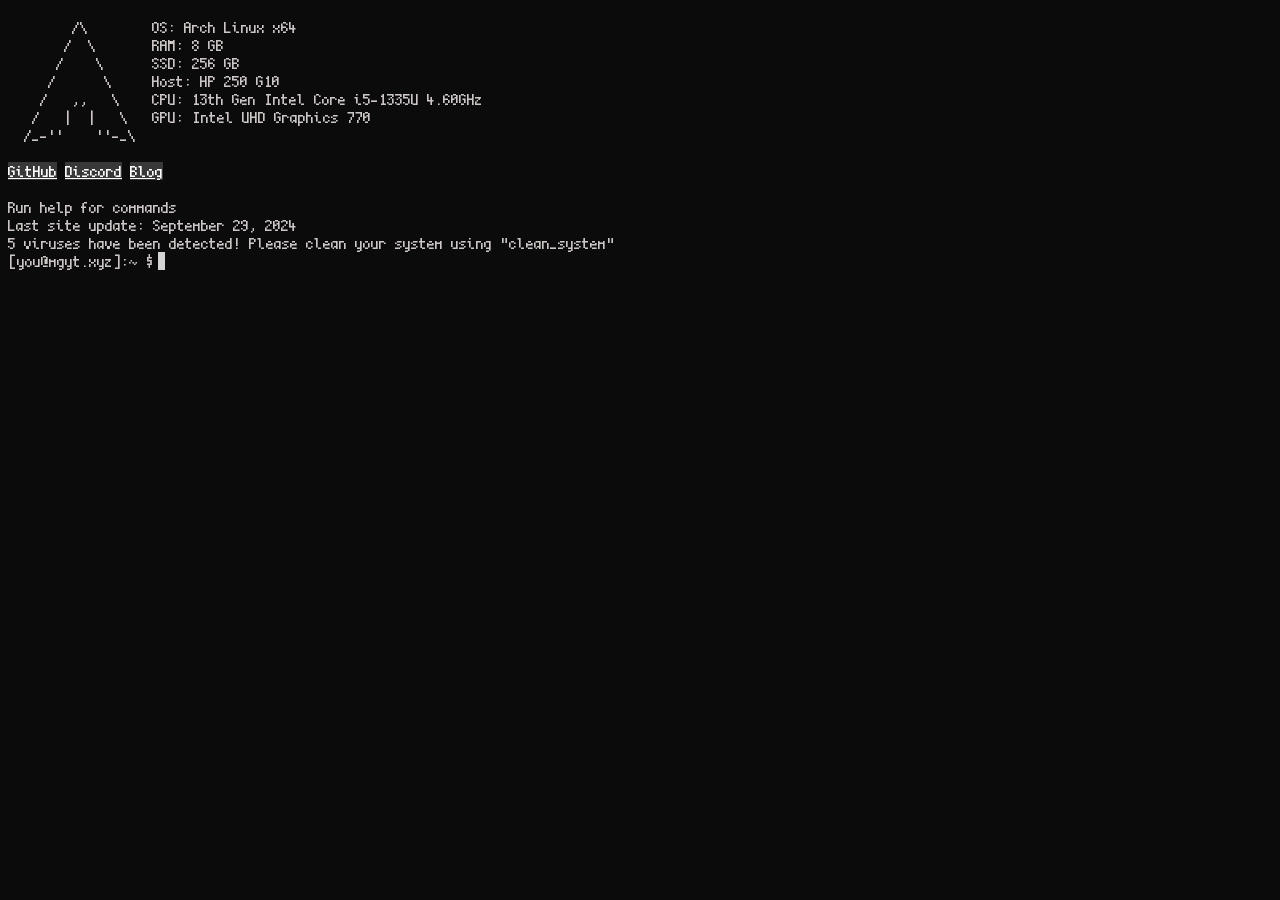
<file: index.html>
<!DOCTYPE html>
<html lang="en">
<head>
    <meta charset="UTF-8">
    <meta name="viewport" content="width=device-width, initial-scale=1, interactive-widget=resizes-content">

    
    <link rel="stylesheet" href="style.css">
    <title>MoneyGrab's Shell</title>
    <link href="https://fonts.cdnfonts.com/css/terminal" rel="stylesheet">
</head>
<body>
    <div class="text">

        <span></span>
        
    </div>
    <input type="text" class="hiddeninput" autofocus value="dfjksfdjklfsd">
    <script src="script.js"></script>
</body>
</html>
</file>
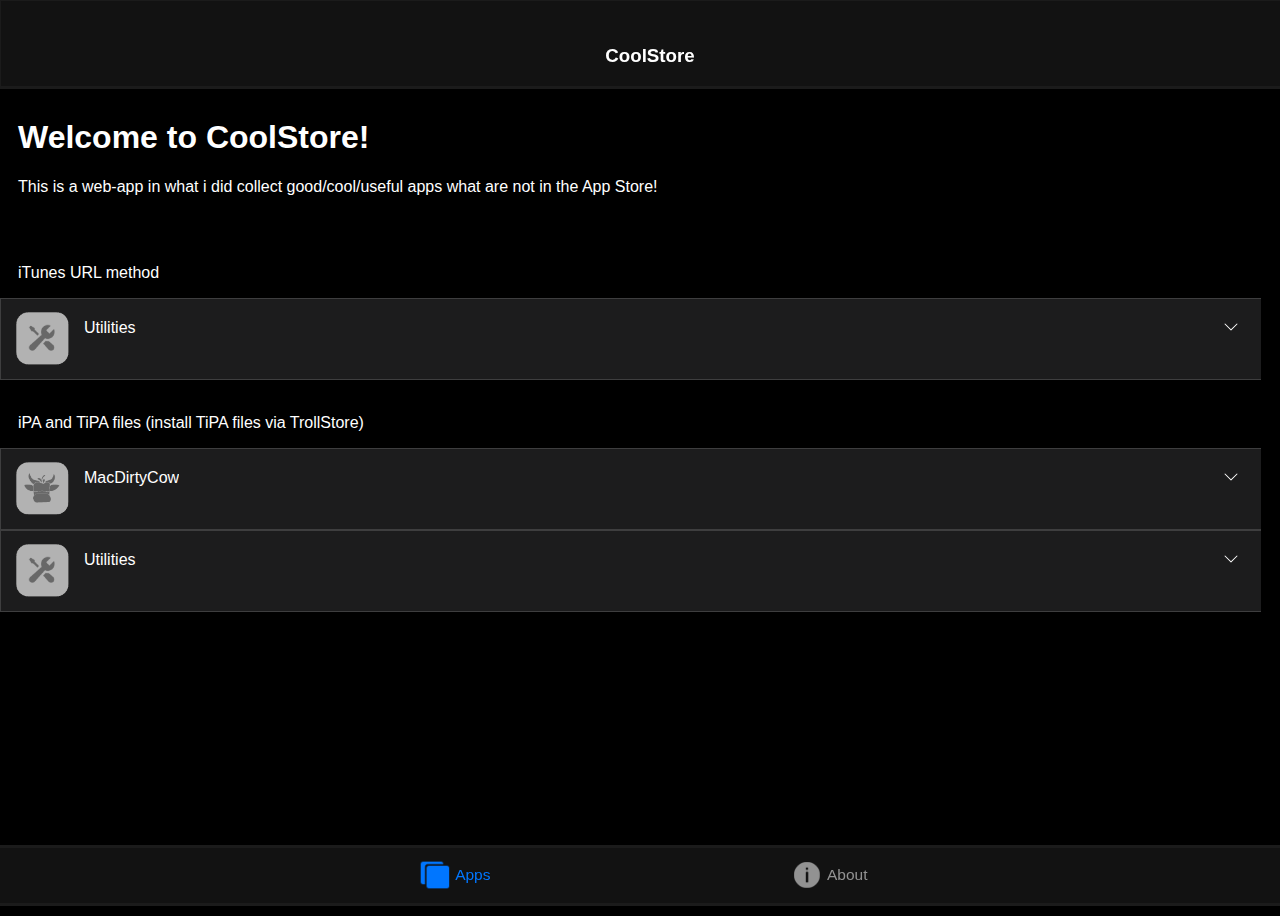
<file: coolstore/index.html>
<!DOCTYPE html>
<html lang="en">
<head>
    <meta charset="UTF-8">
    <link rel="stylesheet" href="style.css">
    <script src="script.js"></script>
    <link rel="icon" href="favicon.ico" type="image/x-icon">
    <meta name="viewport" content="width=device-width, initial-scale=1, maximum-scale=1, minimum-scale=1, user-scalable=no, minimal-ui, viewport-fit=cover">
    
    <meta name="apple-mobile-web-app-capable" content="yes">
    <meta name="apple-mobile-web-app-title" content="CoolStore">
    <meta name="apple-mobile-web-app-status-bar-style" content="black-translucent">
    <link rel="apple-touch-icon" href="icon.png">
    <link rel="stylesheet" href="https://site-assets.fontawesome.com/releases/v6.4.2/css/sharp-light.css">
    


    <title>CoolStore</title>
</head>
<div class="bottomBar">
    <div class="page selected" onclick="onAppsPageClick()"><div class="appsicon selectedSvg"></div>Apps</div>
    <div class="page" onclick="onAboutPageClick()"><div class="abouticon"></div>About</div>
</div>

<body>
    <div class="topbar"><h3>CoolStore</h3></div>
    <div class="app">
        <div class="appsPage visible">
            <h1>Welcome to CoolStore!</h1>
            <p>This is a web-app in what i did collect good/cool/useful apps what are not in the App Store!</p>            
            <br><br>
            <p>iTunes URL method</p>

            <div class="dropdown">
                <div class="activator" onclick="openDropdown(this)">
                    <img src="utilities.svg" class="icon" height="80%" style="margin-top: 7px; padding-left: 9px;">
                    <span class="name">Utilities</span>
                    <div class="iconopenclose">
                        <svg xmlns="http://www.w3.org/2000/svg" width="16" height="16" fill="currentColor" class="bi bi-chevron-down" viewBox="0 0 16 16">
                            <path fill-rule="evenodd" d="M1.646 4.646a.5.5 0 0 1 .708 0L8 10.293l5.646-5.647a.5.5 0 0 1 .708.708l-6 6a.5.5 0 0 1-.708 0l-6-6a.5.5 0 0 1 0-.708z"/>
                        </svg>
                    </div>

                </div>
                <div class="elems">
                    <div>
                        <p>Jaility</p>
                        
                        <br>
                        <a class="author">haxi0</a>
                        <br>
                        <a class="author" href="https://jailbreaks.app">jailbreaks.app</a>
                        
                        <p class="desc">Tools like respring (Jailed)</p>
                        <button class="getbutton" onclick="installURL('https://api.jailbreaks.app/install/Jaility')">GET</button>
                    </div>

                    <br>
                    <div>

                        <p>TrollInstallerMDC (15.0 to 15.7.1 & 16.0 to 16.1.2)</p>
                        <br>
                        <a class="author" href="https://twitter.com/dhinakg">@dhinakg on X</a>
                        <br>
                        <a class="author" href="https://jailbreaks.app">jailbreaks.app</a>
                        
                        <p class="desc">Unsigned iPA/TiPA installer without expiring for arm64</p>
                        <button class="getbutton" onclick="installURL('https://api.jailbreaks.app/install/TrollInstallerMDC')">GET</button>
                    </div>

                    <br>

                    <div>
                        <p>TrollStore arm64e (14.0 to 14.8.1 & 15.6 beta 1-5)</p>
                        <br>
                        <a class="author" href="https://github.com/opa334">@opa334 on GitHub</a>
                        <br>
                        <a class="author" href="https://jailbreaks.app">jailbreaks.app</a>
                        <p class="desc">Unsigned iPA/TiPA installer without expiring for arm64e</p>
                        <button class="getbutton" onclick="installURL('https://api.jailbreaks.app/troll64e')">GET</button>
                    </div>

                    <br>

                    <div>

                        <p>TrollStore (15.0 to 15.5 beta 1-4)</p>
                        <br>
                        <a class="author" href="https://github.com/opa334">@opa334 on GitHub</a>
                        <br>
                        <a class="author" href="https://jailbreaks.app">jailbreaks.app</a>
                        <p class="desc">Unsigned iPA/TiPA installer without expiring for arm64</p>
                        <button class="getbutton" onclick="installURL('https://api.jailbreaks.app/troll')">GET</button>
                    </div>
            
                    <br>
        
                </div>
            </div>
            
            <br>
            <p>iPA and TiPA files (install TiPA files via TrollStore)</p>
            <div class="dropdown">
                <div class="activator" onclick="openDropdown(this)">
                    <img src="mdc.svg" class="icon" height="80%" style="margin-top: 7px; padding-left: 9px;">
                    <span class="name">MacDirtyCow</span>
                    <div class="iconopenclose">
                        <svg xmlns="http://www.w3.org/2000/svg" width="16" height="16" fill="currentColor" class="bi bi-chevron-down" viewBox="0 0 16 16">
                            <path fill-rule="evenodd" d="M1.646 4.646a.5.5 0 0 1 .708 0L8 10.293l5.646-5.647a.5.5 0 0 1 .708.708l-6 6a.5.5 0 0 1-.708 0l-6-6a.5.5 0 0 1 0-.708z"/>
                        </svg>
                    </div>

                </div>
                <div class="elems">
                    <div>
                        <p>Cowabunga</p>
                        <br>
                        <a class="author" href="https://github.com/leminlimez">@leminlimez on GitHub</a>
                        <br>
                        <a class="author" href="https://github.com/leminlimez/Cowabunga/releases/"></a>
                        <p class="desc">iOS tweaker</p>

                        <button class="getbutton" onclick="downloadURL('https://github.com/leminlimez/Cowabunga/releases/download/v10.3.2/Cowabunga.ipa')">GET</button>
                    </div>

                    <br>


        
                </div>
            </div>
            <div class="dropdown">
                <div class="activator" onclick="openDropdown(this)">
                    <img src="utilities.svg" class="icon" height="80%" style="margin-top: 7px; padding-left: 9px;">
                    <span class="name">Utilities</span>
                    <div class="iconopenclose">
                        <svg xmlns="http://www.w3.org/2000/svg" width="16" height="16" fill="currentColor" class="bi bi-chevron-down" viewBox="0 0 16 16">
                            <path fill-rule="evenodd" d="M1.646 4.646a.5.5 0 0 1 .708 0L8 10.293l5.646-5.647a.5.5 0 0 1 .708.708l-6 6a.5.5 0 0 1-.708 0l-6-6a.5.5 0 0 1 0-.708z"/>
                        </svg>
                    </div>

                </div>
                <div class="elems">

                    <div>
                        <p>Dopamine</p>
                        <br>
                        <a class="author" href="https://github.com/opa334">@opa334 on GitHub</a>
                        <br>
                        <a class="author" href="https://github.com/opa334/Dopamine/releases/latest"></a>
                        <p class="desc">Rootless arm64e jailbreak. iOS 15.0 - 15.4.1</p>
                        <button class="getbutton" onclick="downloadURL('https://github.com/opa334/Dopamine/releases/latest/download/Dopamine.tipa')">GET</button>
                    </div>

                    <div>
                        <p>Whitelist</p>
                        <br>
                        <a class="author" href="https://github.com/BomberFish">@BomberFish on GitHub</a>
                        <br>
                        <a class="author" href="https://github.com/BomberFish/Whitelist/releases/latest"></a>
                        <p class="desc">Jailed iOS app to un-blacklist all enterprise-signed apps. iOS 15.0 - 16.1.2</p>
                        <button class="getbutton" onclick="downloadURL('https://github.com/BomberFish/Whitelist/releases/latest/download/Whitelist.ipa')">GET</button>
                    </div>


                    <div>
                        <p>Dynamic Cow</p>
                        <br>
                        <a class="author" href="https://github.com/matteozappia/DynamicCow/">@matteozappia on GitHub</a>
                        <br>
                        <a class="author" href="https://github.com/matteozappia/DynamicCow/releases/latest"></a>
                        <p class="desc">Jailed iOS app to un-blacklist all enterprise-signed apps. iOS 16.0 - 16.1.2</p>
                        <button class="getbutton" onclick="downloadURL('https://github.com/matteozappia/DynamicCow/releases/latest/download/DynamicCow.ipa')">GET</button>
                    </div>


                    <br>


        
                </div>
            </div>

            
            
        </div>
        <div class="aboutPage">
            <h2 style="color: #0076FF;">Note: These apps are not signed/hosted by me. If they are revoked or not installing, this is not my fault. Do not message me about this, message the app hosters.</h2>
        </div>
    </div>
</body>
</html>
</file>
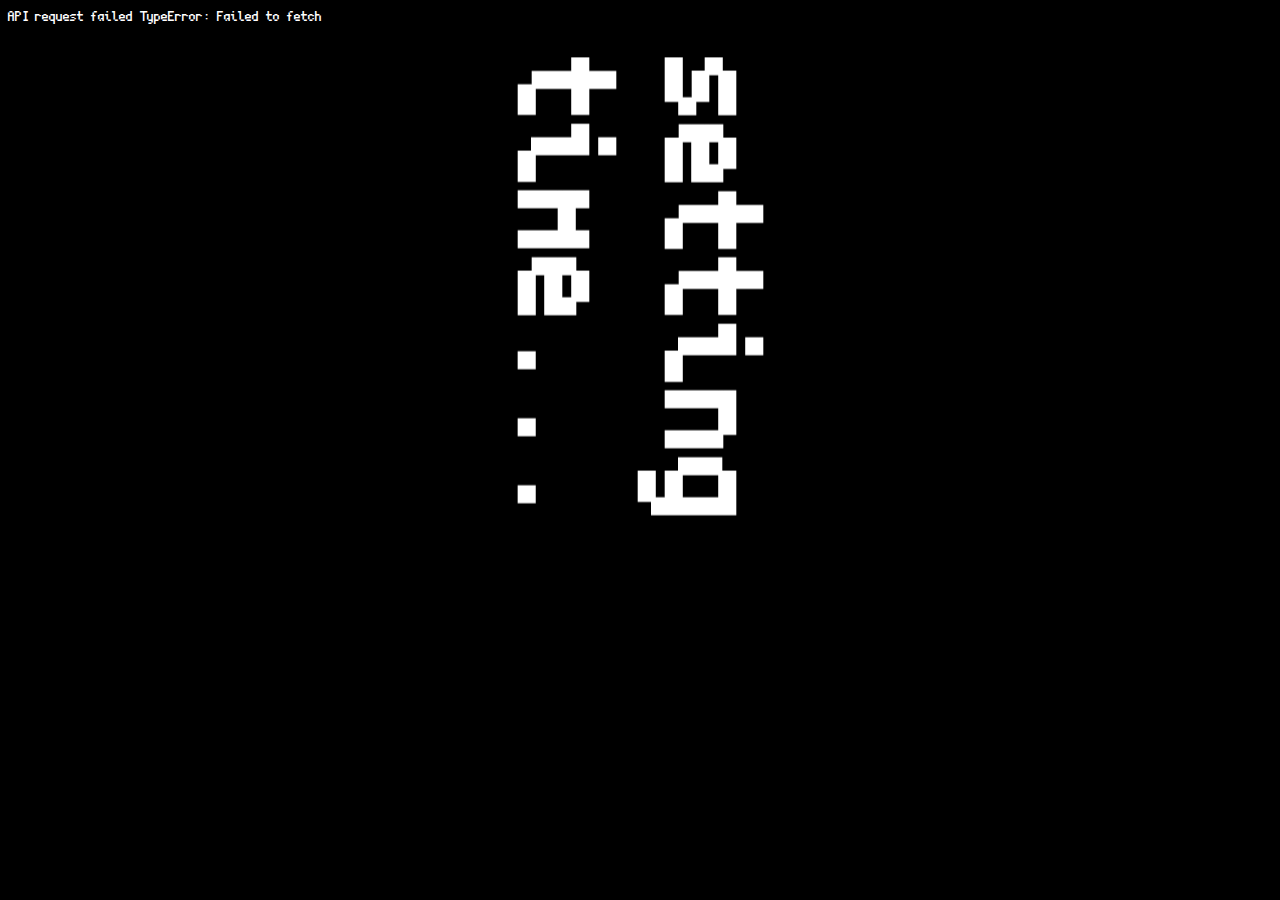
<file: kindleclock/index.html>
<!DOCTYPE html>
<html lang="en">
<head>
    <meta charset="UTF-8">
    <meta name="viewport" content="width=device-width, initial-scale=1.0">
    <title>Rotating Clock</title>
    <style>
        @font-face {
            font-family: scientifica;
            src: url(scientifica.ttf);
        }
        body {
            background-color: black;
        }
        * {
            color: white;
            font-family: "scientifica";
        }
        .clock {
            position: fixed;
            left: 50%;
            top: 50%;
            transform: rotate(90deg) translate(-61%, -50%);
            font-size: 110pt;
            font-weight: 600;
            transform-origin: 0 0;
        }
    </style>
</head>
<body>
    <div class="clock">setting time...</div>
    <script>
        let clock = document.querySelector('.clock');
        let deg = 90;

        // Function to set proper translation based on rotation angle
        function updateTransform() {
            switch (deg) {
                case 0:
                    clock.style.transform = `rotate(${deg}deg) translate(-50%, -70%)`;
                    break;
                case 90:
                    clock.style.transform = `rotate(${deg}deg) translate(-61%, -50%)`; // Default for 90deg
                    break;
                case 180:
                    clock.style.transform = `rotate(${deg}deg) translate(-50%, -30%)`;
                    break;
                case 270:
                    clock.style.transform = `rotate(${deg}deg) translate(-41%, -50%)`;
                    break;
            }
        }

        // Rotate on click and update transform
        document.body.onclick = () => {
            if (deg >= 270) {
                deg = 0;
            }
            else {
            deg += 90;
            }
            updateTransform();
        };

        // Timezone logic
        let timezone;

        async function getCurrentTimezoneByIp() {
            const api = "https://worldtimeapi.org/api/ip";
            let timezone;
            try {
                const response = await fetch(api);

                if (!response.ok) {
                    let elem = document.createElement('div')
                    elem.innerText = `API request failed ${response.status} ${await response.text()}`
                    document.body.appendChild(elem)
                    throw new Error(`API request failed with status ${response.status}`);
                }

                const jsonData = await response.json();
                timezone = jsonData.timezone;
            } catch (error) {
                let elem = document.createElement('div')
                elem.innerText = `API request failed ${error}`
                document.body.appendChild(elem)
                throw new Error(`API request failed ${error}`);
            }
            return timezone;
        }
        (async()=>{
        timezone = (await getCurrentTimezoneByIp());
        async function settime() {
            const time = new Date().toLocaleTimeString('eo', {
                hour12: false,
                timeZone: timezone
            }).slice(0, -3);
            if (clock.textContent !== time) {
                clock.textContent = time;
            }
        }

        await settime();
        setInterval(settime, 1000 * 10);
    })()
    </script>
</body>
</html>
</file>
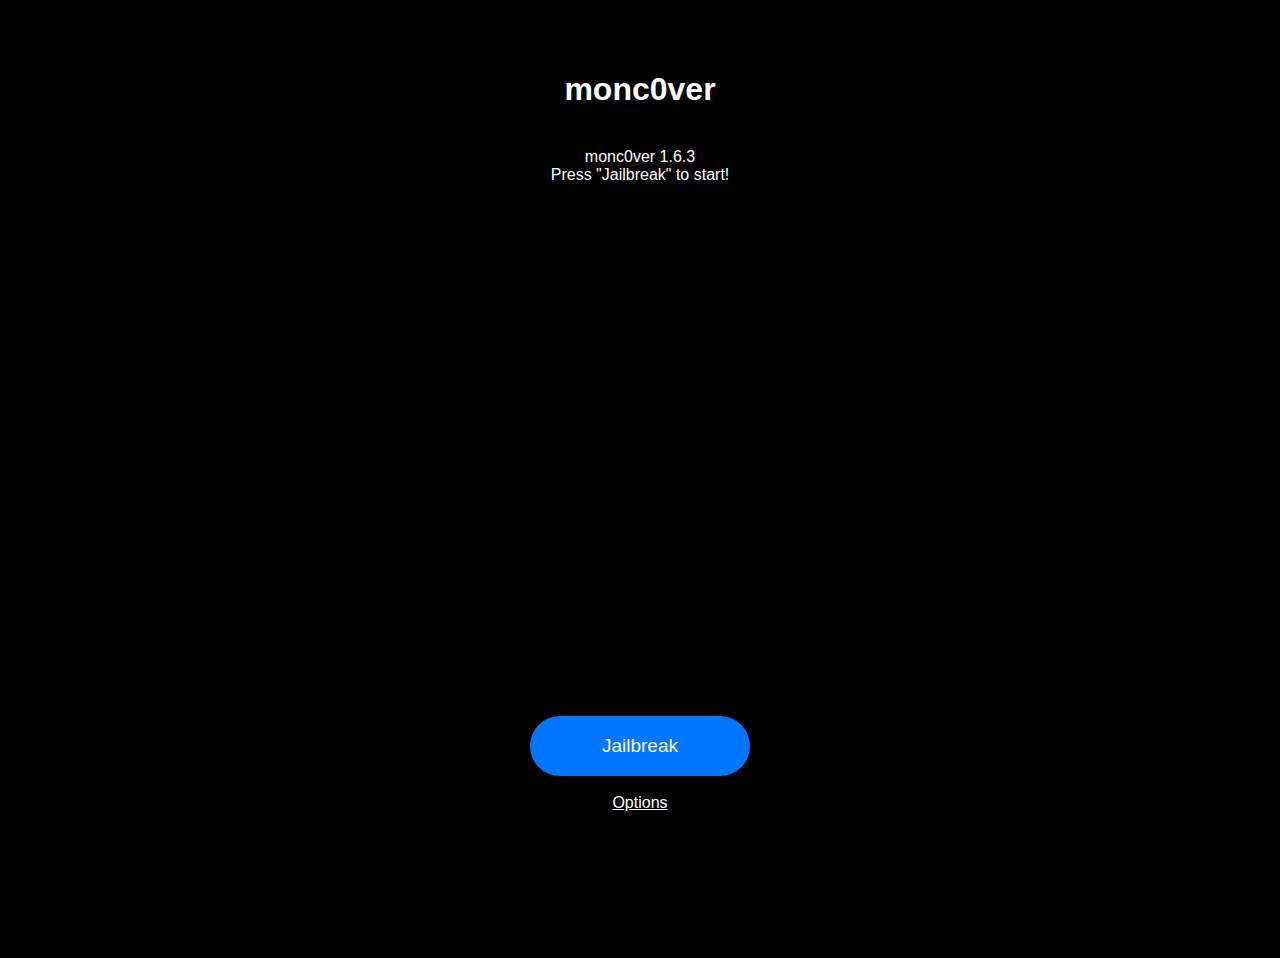
<file: monc0ver/index.html>
<!DOCTYPE html>
<html lang="en">
<head>
    <meta charset="UTF-8">
    <link rel="stylesheet" href="style.css">
    <script src="script.js"></script>
    <link rel="icon" href="/monc0ver/favicon.ico" type="image/x-icon">
    <meta name="viewport" content="width=device-width, initial-scale=1, maximum-scale=1, minimum-scale=1, user-scalable=no, minimal-ui, viewport-fit=cover">
    
    <meta name="apple-mobile-web-app-capable" content="yes">
    <meta name="apple-mobile-web-app-title" content="monc0ver">
    <meta name="apple-mobile-web-app-status-bar-style" content="black-translucent">
    <link rel="apple-touch-icon" href="/monc0ver/icon.png">
    <link rel="stylesheet" href="https://site-assets.fontawesome.com/releases/v6.4.2/css/sharp-light.css">
    


    <title>monc0ver</title>
</head>


<body>
    <h1>monc0ver</h1>
    <br>
    <div class="logs">

        
    </div>
    <script>document.querySelector('.logs').innerText += 'monc0ver 1.6.3\nPress "Jailbreak" to start!\n'</script>
    <div class="bottom">
    <button class="jailbreakbtn" onclick="fakeJailbreakConsole()">Jailbreak</button>
    <br><br>
    <a href="#" onclick="optionsPopup()">Options</a>
    </div>
    <div class="optionsPopup">
        <img src="close.png" width='25' style="position: absolute; right: 9px; top: 9px;" onclick="document.querySelector('.optionsPopup').className = 'optionsPopup'">
        <div style="height: 32px;"></div>
        <div class="option">
            <p>Rootful</p>
            <div>
                <span class="toggle-switch" onclick="if (this.className === 'toggle-switch') {this.className = 'toggle-switch active'} else {this.className = 'toggle-switch'}">
                    <span class="toggle-knob"></span>
                </span>
            </div>
        </div>
        <div class="option">
            <p>Safe Mode</p>
            <div>
                <span class="toggle-switch" onclick="if (this.className === 'toggle-switch') {this.className = 'toggle-switch active'} else {this.className = 'toggle-switch'}">
                    <span class="toggle-knob"></span>
                </span>
            </div>
        </div>
        <div class="option">

            <p>Reset RootFS</p>
            <div>
                <span class="toggle-switch" onclick="if (this.className === 'toggle-switch') {this.className = 'toggle-switch active'} else {this.className = 'toggle-switch'}">
                    <span class="toggle-knob"></span>
                </span>
            </div>
        </div>
        <div class="option">
            <p>Refresh icon cache</p>
            <div>
                <span class="toggle-switch" onclick="if (this.className === 'toggle-switch') {this.className = 'toggle-switch active'} else {this.className = 'toggle-switch'}">
                    <span class="toggle-knob"></span>
                </span>
            </div>
        </div>
        <div class="option">
            <p>Load Tweaks</p>
            <div>
            <span class="toggle-switch active" onclick="if (this.className === 'toggle-switch') {this.className = 'toggle-switch active'} else {this.className = 'toggle-switch'}">
                <span class="toggle-knob"></span>
            </span>
            </div>
        </div>
        <div class="option">
            <p>Load Daemons</p>
            <div>
            <span class="toggle-switch active" onclick="if (this.className === 'toggle-switch') {this.className = 'toggle-switch active'} else {this.className = 'toggle-switch'}">
                <span class="toggle-knob"></span>
            </span>
            </div>
        </div>
        <div class="option">
            <p>Reload Daemons</p>
            <div>
            <span class="toggle-switch active" onclick="if (this.className === 'toggle-switch') {this.className = 'toggle-switch active'} else {this.className = 'toggle-switch'}">
                <span class="toggle-knob"></span>
            </span>
            </div>
        </div>
        
    </div>
</body>
</html>
</file>
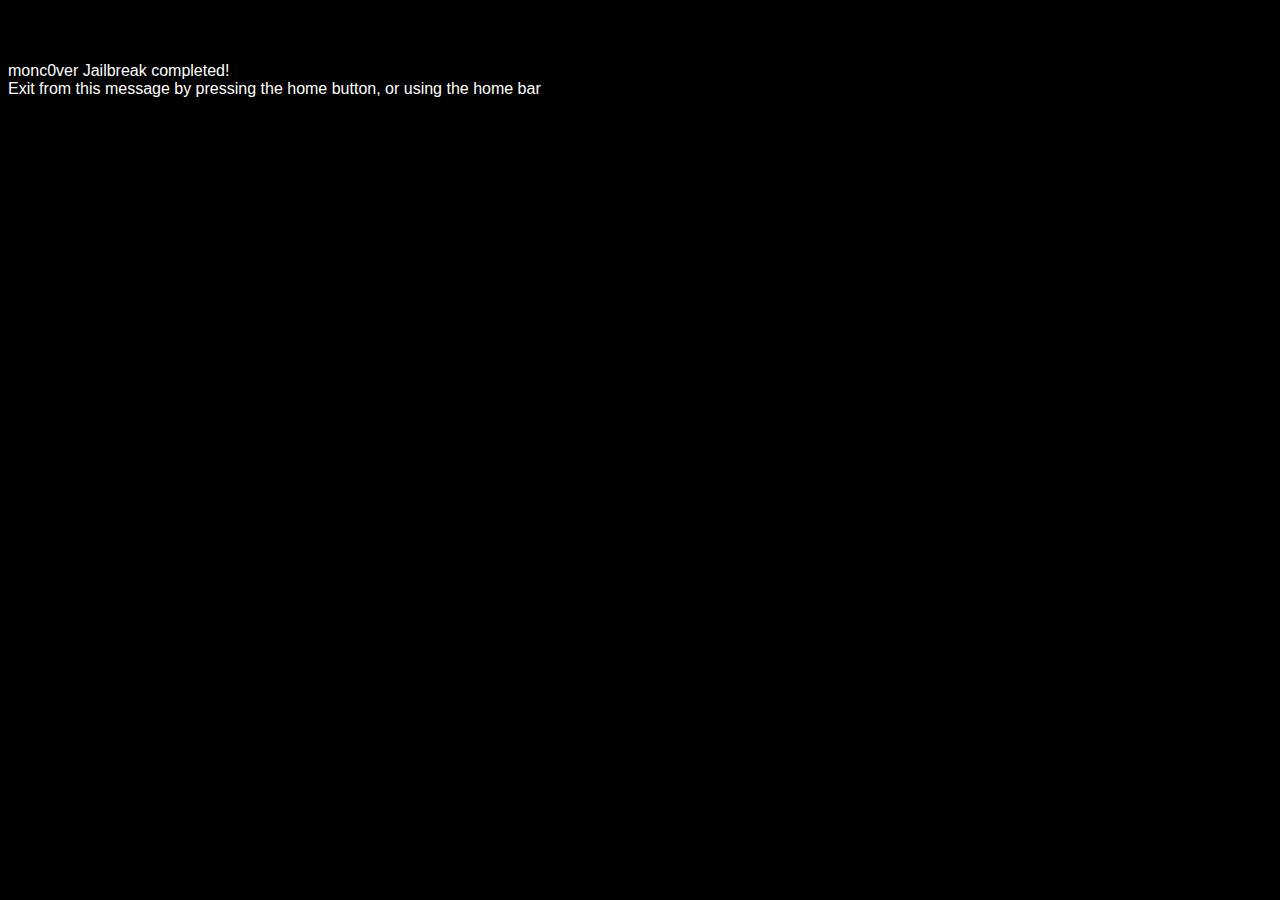
<file: monc0ver/done.html>
<!DOCTYPE html>
<html lang="en">
<head>
    <meta charset="UTF-8">
    <meta name="viewport" content="width=device-width, initial-scale=1, maximum-scale=1, minimum-scale=1, user-scalable=no, minimal-ui, viewport-fit=cover">
    
    <meta name="apple-mobile-web-app-capable" content="yes">
    <meta name="apple-mobile-web-app-title" content="monc0ver">
    <meta name="apple-mobile-web-app-status-bar-style" content="black-translucent">
    <link rel="apple-touch-icon" href="/monc0ver/icon.png">
    <link rel="stylesheet" href="https://site-assets.fontawesome.com/releases/v6.4.2/css/sharp-light.css">
    
    <title>monc0ver</title>
    <style>
        body {
            background-color: black;
            color: white;
            font-family: Arial, Helvetica, sans-serif;
        }
    </style>
</head>
<body>
    <br><br><br>monc0ver Jailbreak completed!<br>Exit from this message by pressing the home button, or using the home bar
    
</body>
</html>
</file>
<file: style.css>
@font-face {
    font-family: scientifica;
    src: url('kindleclock/scientifica.ttf');
}
body {
    background-color: rgb(11, 11, 11);
    color: rgb(204, 198, 198);
    font-family: scientifica;
}

@keyframes blink-caret {
    from, to { border-color: transparent }
    50% { border-color: rgb(212, 212, 212); }
}
div.text {
    position: fixed;
    top: 0;
    width: 100%;
    overflow-y: scroll;
    height: 95%;
    text-wrap:wrap;
    width: 98%;
    font-size: 13.3pt;
}

div.text .cursor {
    padding-right: 5px;
    width: fit-content;
    border-right: .40em solid rgb(212,212,212); /* The typewriter cursor */
    animation: 
        blink-caret .75s step-end infinite;
}

body input.hiddeninput {
    opacity: 0;
    position: fixed;
    left:0;
    top:0;
    width:1px;
    height: 2px;

}
</file>
<file: coolstore/style.css>
button.getbutton {
    background-color: #0076FF;
    outline: none;
    border: none;
    height: 30px;
    width: 65px;
    border-radius: 999999999px;
    font-weight: bold;
    font-size: 16px;
    margin-top: -9px;
    margin-left: 19px;



    
}
body {
    -webkit-user-select: none;
    user-select: none;
    -webkit-tap-highlight-color: transparent;
    -webkit-touch-callout: none;
    background-color: black;
    color: white;
    font-family: Helvetica, Arial, sans-serif;
    height: 100vh;
    overflow: hidden;


}
* {
    color: white;

    font-family: Helvetica, Arial, sans-serif;
    overflow: hidden;
}
body * {
    overflow-y: hidden;
}

.app {
    position: absolute;
    top: 85px;
    left: 0;
    right: 0;
    width: 98.5%;
    overflow-y: scroll;
    margin-top: 1%;

    height: 84.5%;
}
.app h1,h2,h3,h4,h5,h6,a,p,span {
    padding-left: 18px;
    overflow-wrap: break-word;
}

.app * {
    color: white;

    font-family: Helvetica, Arial, sans-serif;
}

.appsPage {
    display: none;
}
.aboutPage {
    display: none;
}
.visible {
    display: block;
}


.bottomBar {
    
    z-index: 9999;
    min-height: 55px;
    background-color: rgba(39, 39, 39, 0.45);
    -webkit-backdrop-filter: blur(90px);
    backdrop-filter: blur(90px);
    width: 100%;
    height: 5%;
    position: fixed;

    bottom: -0.32vh;
    left: 0;




    outline: solid #202020db;
    display: flex;
    justify-content: center;
    align-items: center;
    white-space:inherit;


}
.bottomBar .page {
    align-items: flex-start; /* Align items at the start of the cross axis */
    width: 28%;
    margin: 8px 8px;
    height: 98%;

    display: flex;

    justify-content: center;
    align-items: center;
    font-size: 15.5px;
    color: #929292;

}


.bottomBar .page div {
    

    background-color: #929292;
    margin: 5px 5px;
    width: 30px;
    height: 30px;

}
.bottomBar .page div.appsicon {
    mask: url(/coolstore/apps.svg) no-repeat center / contain;
    -webkit-mask: url(/coolstore/apps.svg) no-repeat center / contain;
}
.bottomBar .page div.abouticon {
    mask: url(/coolstore/about.svg) no-repeat center / contain;
    -webkit-mask: url(/coolstore/about.svg) no-repeat center / contain;
}
.bottomBar .page .selectedSvg {
    background-color: #0076FF;
}
.bottomBar .selected {
    color: #0076FF;
}

.topbar {
    top: 1px;
    bottom: -1px;
    left: 1px;
    right: -1px;
    position: fixed;

    width: 100%;
    height: 85px;
    display: flex;
    justify-content: center;
    align-items: center;
    background-color: rgba(39, 39, 39, 0.45);
    -webkit-backdrop-filter: blur(90px);
    backdrop-filter: blur(90px);
    z-index: 9999;
    outline: solid #202020db;

    

} 
.topbar h3 {
    position: absolute;
    bottom: 0.2px;
}

div.dropdown {

    background-color: #1C1C1D;
    border: #3E3E3F solid 1px;
    width: 100%;

}
div.dropdown div.elems {
    max-height: 0px;
    display: none;
    padding-left: 12px;
    
}

div.dropdown div.elems div p {
    font-size: 23px;
}
div.dropdown div.elems div span.author {
    font-size: 14px;
    color: #aaaaaa;
}
div.dropdown div.elems div a.author {

    font-size: 22px;
    color: #1064ff;
}

div.dropdown div.elems div a[href]:hover {
    color: #2e77ff;
}
div.dropdown div.elems div p.desc {
    font-size: 14px;
    margin-top: -9px;
    color: #808080;
}



div.dropdown div.elems.visible {
    display: block;
   

}
div.dropdown div.activator {
    height: 80px;


}
div.dropdown div.activator span.name {
    display: flex;

    position: absolute;
    margin-top: -55px;
    margin-left: 65px;

}


.iconopenclose {
    position: absolute;
    right: 22px;
    margin-top: -55px;
}
.iconopenclose_opened {
    rotate: 180deg;
    margin-top: -57.3px;
}


/* For small screens */
@media (max-width: 768px) {
    .bottomBar .page {
      flex-direction: column;
      font-size: 14px;
    }
    .bottomBar .page div {
        margin: 4px 4px;
        width: 50px;
        height: 50px;
    }
  

  }
</file>
<file: monc0ver/style.css>
button.getbutton {
    background-color: #0076FF;
    outline: none;
    border: none;
    height: 30px;
    width: 65px;
    border-radius: 999999999px;
    font-weight: bold;
    font-size: 16px;
    margin-top: -9px;
    margin-left: 19px;



    
}
body {
    margin-top: 50px;
    -webkit-user-select: none;
    user-select: none;
    -webkit-tap-highlight-color: transparent;
    -webkit-touch-callout: none;
    background-color: black;
    color: white;
    font-family: Helvetica, Arial, sans-serif;
    height: 100vh;
    overflow: hidden;
    text-align: center;


}
.jailbreakbtn {
    background-color: #0076FF;
    outline: none;
    border: none;
    border-radius: 999999px;
    height: 60px;
    width: 220px;
    font-size: 19px;

}
.bottom {
    position: absolute;
    bottom: 40px;
    left: 50%;
    transform: translate(-50%, -50%);
}
* {
    color: white;

    font-family: Helvetica, Arial, sans-serif;
    overflow: hidden;
}
body * {
    overflow-y: hidden;
}


.optionsPopup {
    position: fixed;
    z-index: 99999;
    left: 50%;
    top: 51.6%;
    transform: translate(-50%, -50%);
    background-color: #1e1e1e;
    width: 90%;
    height: 92%;
    border-radius: 15px;
    text-align: left;
    display: none;
}
.optionsPopup.visible {
    display: unset;
}
.optionsPopup div.option {
    display: flex;
    align-items: center;
    padding-bottom: 5px;
}

.optionsPopup div.option div {
    position: absolute;
    right: 30px;
}
.optionsPopup div.option p {
    padding-left: 20px;
}
div.dropdown {

    background-color: #1C1C1D;
    border: #3E3E3F solid 1px;
    width: 100%;

}
div.dropdown div.elems {
    max-height: 0px;
    display: none;
    padding-left: 12px;
    
}

div.dropdown div.elems div p {
    font-size: 23px;
}
div.dropdown div.elems div p.desc {
    font-size: 14px;
    margin-top: -18px;
    color: #808080;
}



div.dropdown div.elems.visible {
    display: block;
   

}
div.dropdown div.activator {
    height: 80px;


}
div.dropdown div.activator span.name {
    display: flex;

    position: absolute;
    margin-top: -55px;
    margin-left: 65px;

}


.iconopenclose {
    position: absolute;
    right: 22px;
    margin-top: -55px;
}
.iconopenclose_opened {
    rotate: 180deg;
    margin-top: -57.3px;
}

.toggle-switch, .toggle-switch .toggle-knob {
    -moz-transition: all 0.2s ease-in;
    -webkit-transition: all 0.2s ease-in;
    -o-transition: all 0.2s ease-in;
    transition: all 0.2s ease-in;
}

.toggle-switch {
    height: 30px;
    width: 55px;
    display: inline-block;
    background-color: rgb(56,55,59);
    margin: 2px;
    margin-bottom: 5px;
    border-radius: 30px;
    cursor: pointer;

    box-shadow: inset 1px 1px 9px -3px rgba(4, 4, 4, 0.08), 1px 2px 6px -2px rgba(0, 0, 0, 0.01);
}

.toggle-switch .toggle-knob {
    width: 28px;
    height: 26px;
    display: inline-block;
    background-color: #ffffff;
    border: solid 1px rgba(126, 126, 126, 0.07);
    box-shadow: 0 1px 3px rgba(107, 106, 106, 0.26), 0 5px 1px rgba(107, 106, 106, 0.13);
    border-radius: 26px;
    margin: 1px 1px;
}

.toggle-switch.active {
    background-color: #77e189;
    border: solid 1px transparent;
}

.toggle-switch.active .toggle-knob {
    margin-left: 24px;
}
</file>
